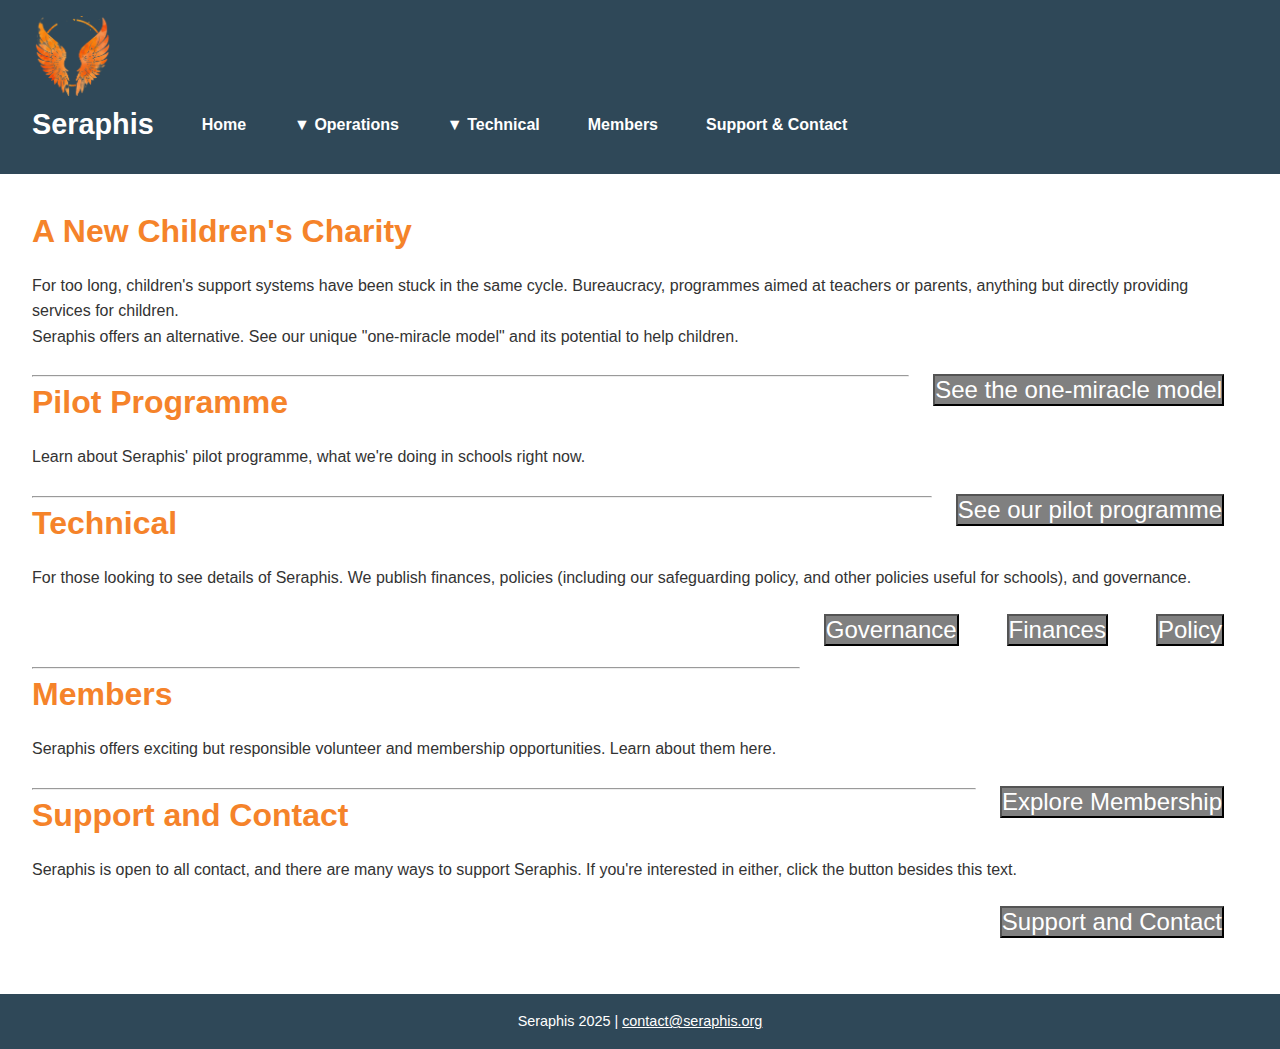
<file: index.html>
<!DOCTYPE html>
<html lang="en">
<head>
  <meta charset="UTF-8" />
  <meta name="viewport" content="width=device-width, initial-scale=1" />
  <title>Seraphis</title>
  <link rel="stylesheet" href="style.css" />
  <link rel="icon" type="image/png" href="seraphislogo.png" />
</head>
<body>

<header>
  <div id="header-content-inner">
    <div id="logo">
      <a href="index.html"><img src="seraphislogo.png" height="80"></a>
    </div>
    <h1>Seraphis</h1>
  </div>
  <nav>
    <ul>
      <li></li>
      <li><a href="index.html">Home</a></li>
      <div class="dropdown">▼ Operations
        <div class="dropdown-content">
          <ul>
            <li><a href="programme.html">Programme</a></li>
            <li><a href="omm.html">One-Miracle Model</a></li>
          </ul>
        </div>
      </div>
      <div class="dropdown">▼ Technical
        <div class="dropdown-content">
          <ul>
            <li><a href="finances.html">Finances</a></li>
            <li><a href="policies.html">Policies</a></li>
            <li><a href="governance.html">Governance</a></li>
          </ul>
        </div>
      </div>
      <li><a href="members.html">Members</a></li>
      <li><a href="support-contact.html">Support & Contact</a></li>
    </ul>
  </nav>
</header>

<style>
  /* Currently only styles the buttons */

button {
  background-color:grey;
  color:white;
  font-size:x-large;
  float:right;
  margin:1.5rem;
}

</style>

<main>
  <!-- Hero Section -->
  <h2>A New Children's Charity</h2>
  <p>For too long, children's support systems have been stuck in the same cycle. Bureaucracy, programmes aimed at teachers or parents, anything but directly providing services for children. <br>
  Seraphis offers an alternative. See our unique "one-miracle model" and its potential to help children.</p>
  <a href="omm.html">
    <button>See the one-miracle model</button>
  </a>
  <br> <hr>

  <!-- Pilot Programme -->
  <h2>Pilot Programme</h2>
  <p>Learn about Seraphis' pilot programme, what we're doing in schools right now.</p>
  <a href="programme.html">
    <button>See our pilot programme</button>
  </a> <br> <hr>

  <!-- Technical -->
  <h2>Technical</h2>
  <p>For those looking to see details of Seraphis. We publish finances, policies (including our safeguarding policy, and other policies useful for schools), and governance.</p>
  <ul style="list-style: none">
    <li>
      <a href="policies.html">
        <button>Policy</button>
      </a>
    </li>
    <li>
      <a href="finances.html">
        <button>Finances</button>
      </a>
    </li>
    <li>
      <a href="governance.html">
        <button>Governance</button>
      </a>
    </li>
  </ul> <br> <br> <br> <hr>

  <!-- Members -->
<h2>Members</h2>
<p>Seraphis offers exciting but responsible volunteer and membership opportunities. Learn about them here.</p>
 <a href="members.html">
    <button>Explore Membership</button>
 </a> <br> <hr>

  <!-- Contact & Support -->
<h2>Support and Contact</h2>
<p>Seraphis is open to all contact, and there are many ways to support Seraphis. If you're interested in either, click the button besides this text.</p>
  <a href="support-contact.html">
    <button>Support and Contact</button>
  </a>
</main>

<footer>
  <p>Seraphis 2025 | <a href="mailto:stephenwardcretu@gmail.com" style="color: #fff">contact@seraphis.org</a></p>
</footer>

</body>
</html>
</file>
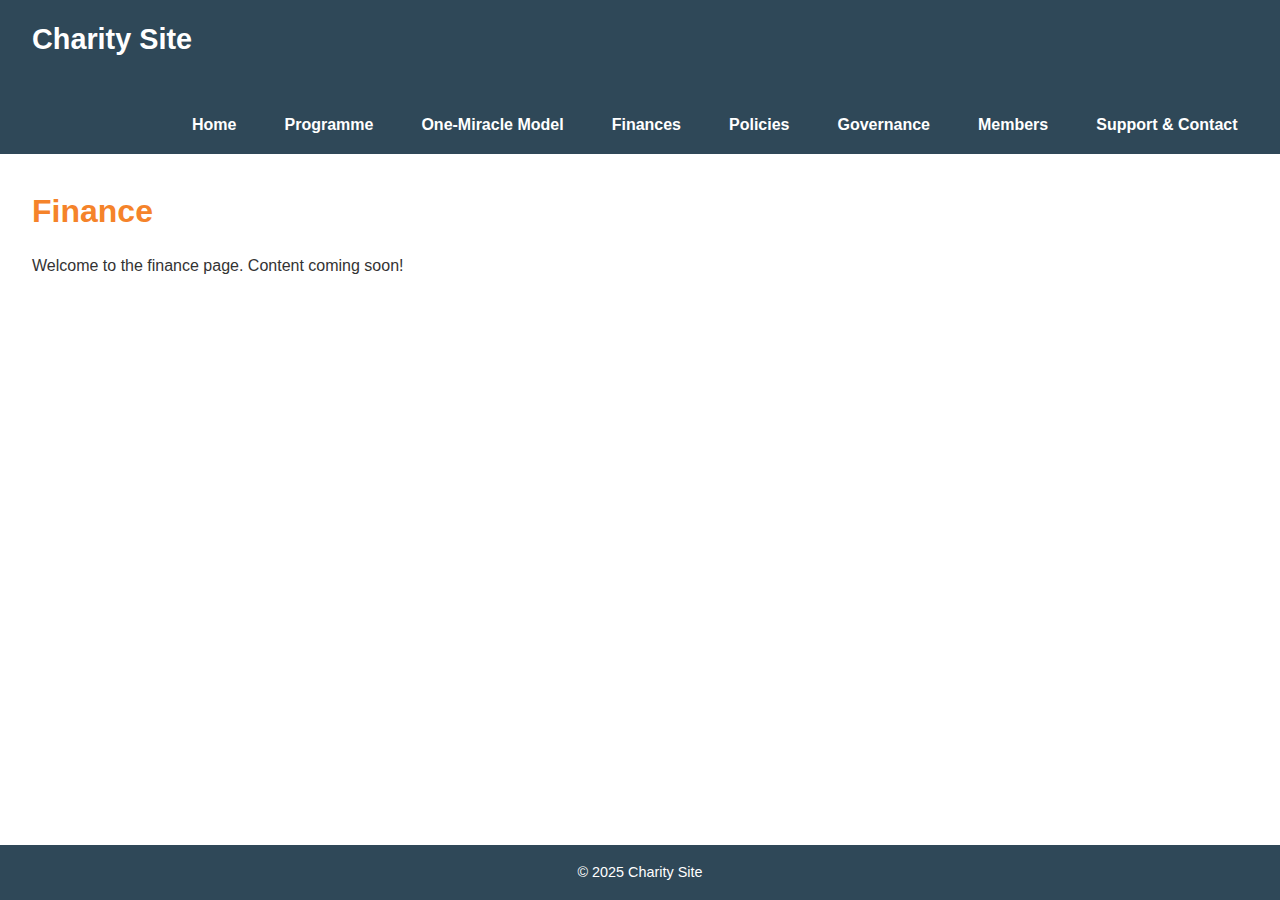
<file: finances.html>
<!DOCTYPE html>
<html lang="en">
<head>
  <meta charset="UTF-8" />
  <meta name="viewport" content="width=device-width, initial-scale=1" />
  <title>Finances</title>
  <link rel="stylesheet" href="style.css" />
</head>
<body>

<header>
  <h1>Charity Site</h1>
  <nav>
    <ul>
      <li><a href="index.html">Home</a></li>
      <li><a href="programme.html">Programme</a></li>
      <li><a href="omm.html">One-Miracle Model</a></li>
      <li><a href="finances.html">Finances</a></li>
      <li><a href="policies.html">Policies</a></li>
      <li><a href="governance.html">Governance</a></li>
      <li><a href="members.html">Members</a></li>
      <li><a href="support-contact.html">Support & Contact</a></li>
    </ul>
  </nav>
</header>

<main>
  <h2>Finance</h2>
  <p>Welcome to the finance page. Content coming soon!</p>
</main>

<footer>
  <p>© 2025 Charity Site</p>
</footer>

</body>
</html>
</file>
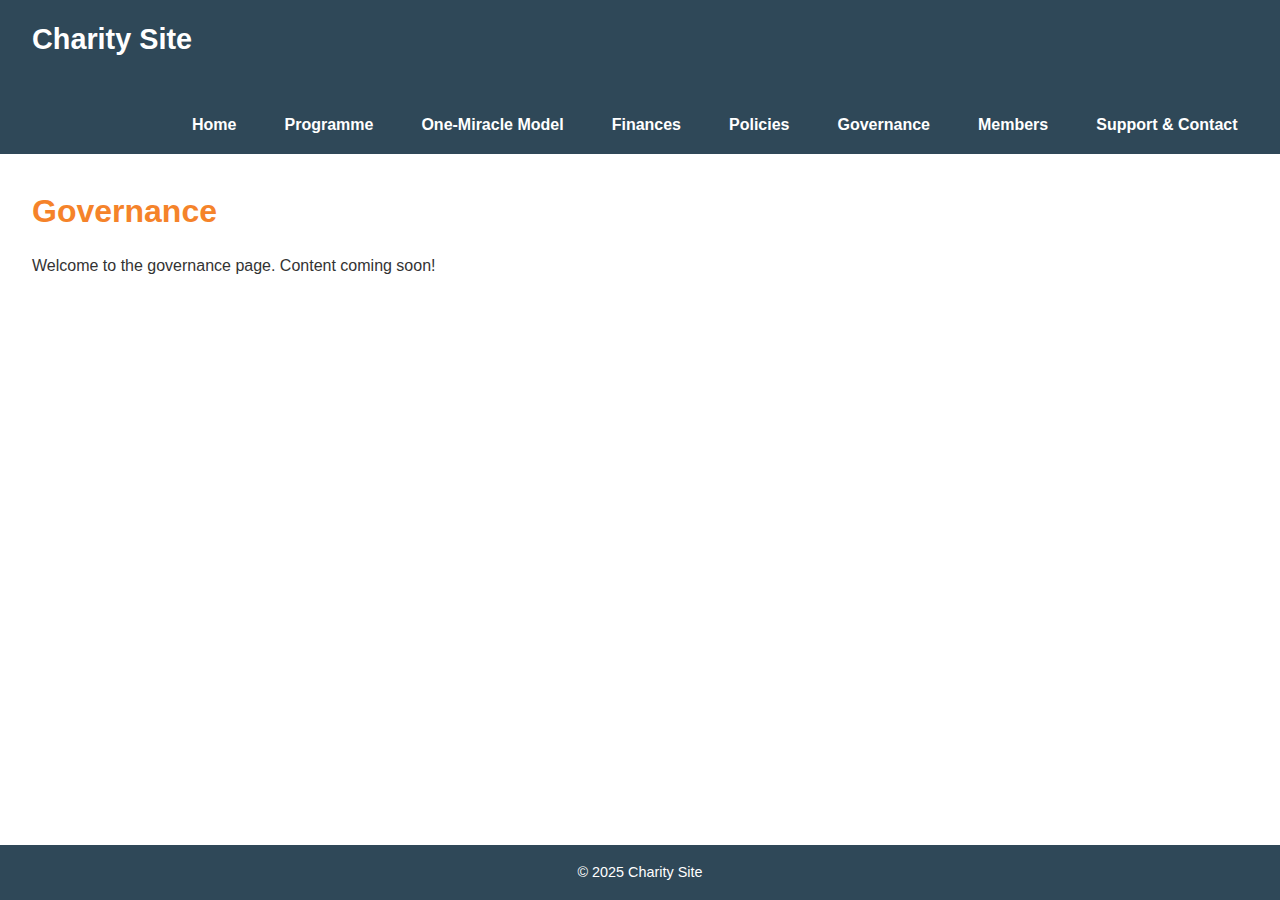
<file: governance.html>
<!DOCTYPE html>
<html lang="en">
<head>
  <meta charset="UTF-8" />
  <meta name="viewport" content="width=device-width, initial-scale=1" />
  <title>Governance</title>
  <link rel="stylesheet" href="style.css" />

  <!-- Cookie Consent Popup (MUST BE FIRST SCRIPT) -->
  <script id="Cookiebot" src="https://consent.cookiebot.com/uc.js" data-cbid="c14cd4c8-c9ef-43ee-9c0a-e46d4e20a9fd" data-blockingmode="auto" type="text/javascript"></script>

  <!-- Google tag (gtag.js) -->
  <script async src="https://www.googletagmanager.com/gtag/js?id=G-JY9PSXL07G"></script>
  <script>
    window.dataLayer = window.dataLayer || [];
    function gtag(){dataLayer.push(arguments);}
    gtag('js', new Date());
  
    gtag('config', 'G-JY9PSXL07G');
  </script>

</head>
<body>

<header>
  <h1>Charity Site</h1>
  <nav>
    <ul>
      <li><a href="index.html">Home</a></li>
      <li><a href="programme.html">Programme</a></li>
      <li><a href="omm.html">One-Miracle Model</a></li>
      <li><a href="finances.html">Finances</a></li>
      <li><a href="policies.html">Policies</a></li>
      <li><a href="governance.html">Governance</a></li>
      <li><a href="members.html">Members</a></li>
      <li><a href="support-contact.html">Support & Contact</a></li>
    </ul>
  </nav>
</header>

<main>
  <h2>Governance</h2>
  <p>Welcome to the governance page. Content coming soon!</p>
</main>

<footer>
  <p>© 2025 Charity Site</p>
</footer>

</body>

</html>
</file>
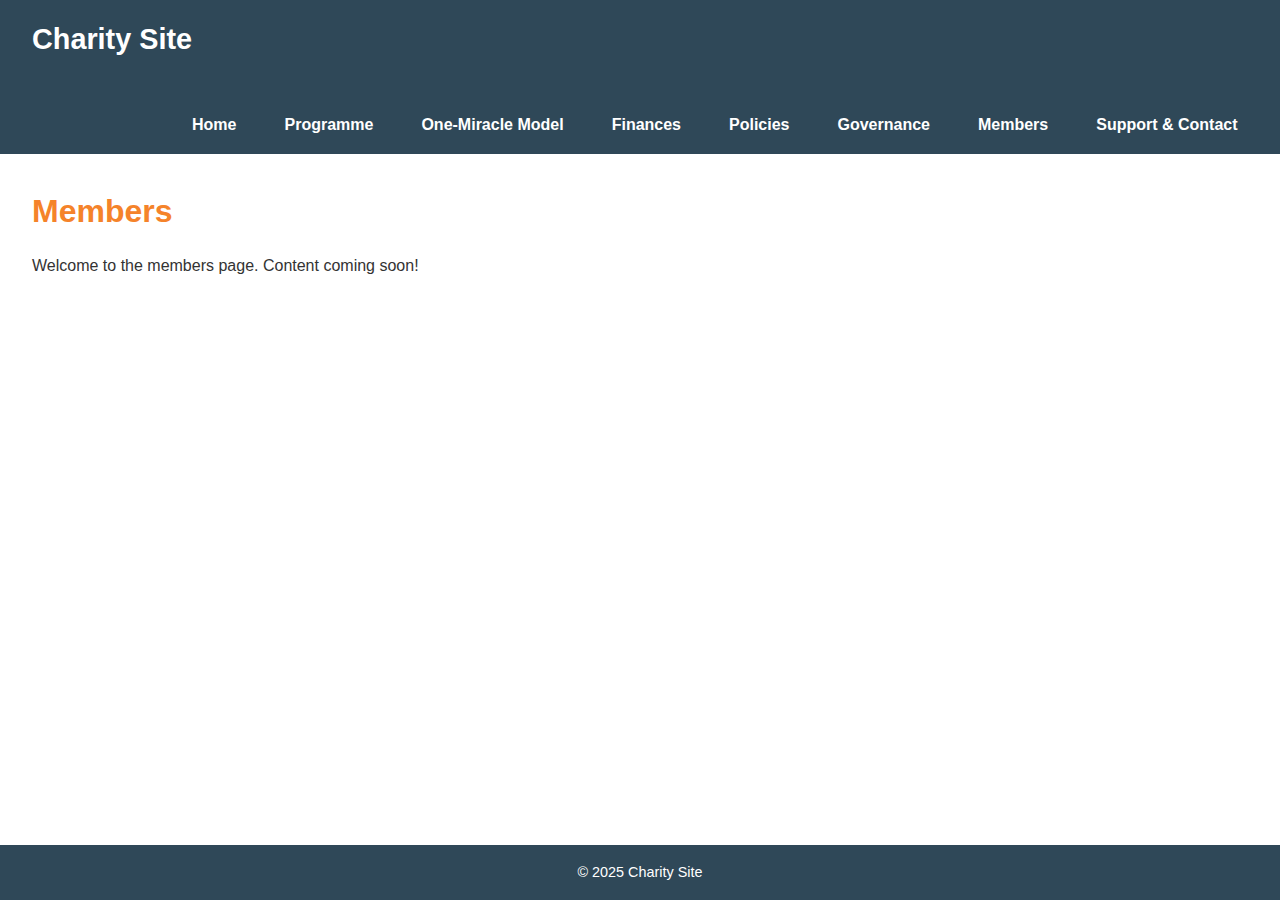
<file: members.html>
<!DOCTYPE html>
<html lang="en">
<head>
  <meta charset="UTF-8" />
  <meta name="viewport" content="width=device-width, initial-scale=1" />
  <title>Members</title>
  <link rel="stylesheet" href="style.css" />
</head>
<body>

<header>
  <h1>Charity Site</h1>
  <nav>
    <ul>
      <li><a href="index.html">Home</a></li>
      <li><a href="programme.html">Programme</a></li>
      <li><a href="omm.html">One-Miracle Model</a></li>
      <li><a href="finances.html">Finances</a></li>
      <li><a href="policies.html">Policies</a></li>
      <li><a href="governance.html">Governance</a></li>
      <li><a href="members.html">Members</a></li>
      <li><a href="support-contact.html">Support & Contact</a></li>
    </ul>
  </nav>
</header>

<main>
  <h2>Members</h2>
  <p>Welcome to the members page. Content coming soon!</p>
</main>

<footer>
  <p>© 2025 Charity Site</p>
</footer>

</body>
</html>
</file>
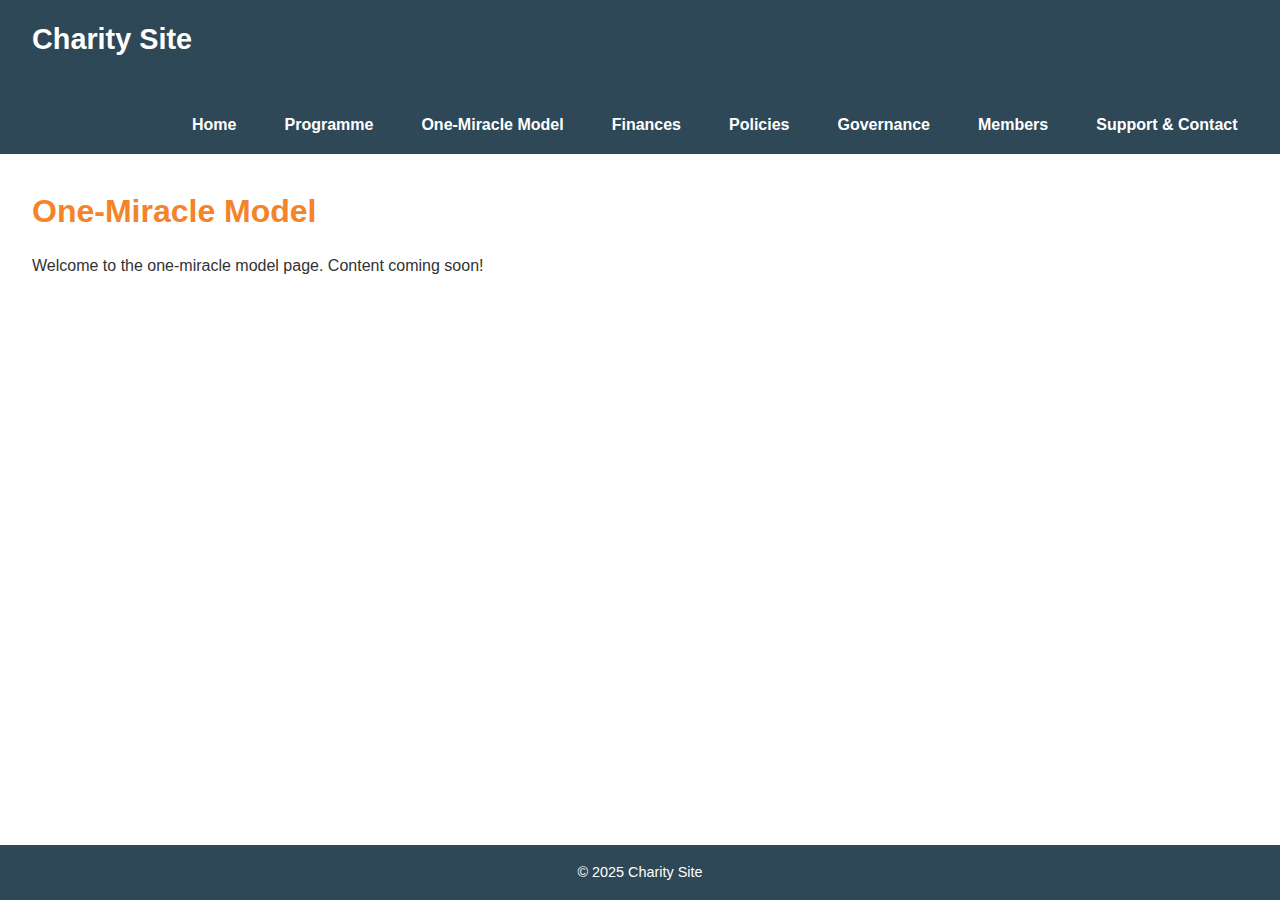
<file: omm.html>
<!DOCTYPE html>
<html lang="en">
<head>
  <meta charset="UTF-8" />
  <meta name="viewport" content="width=device-width, initial-scale=1" />
  <title>One-Miracle Model</title>
  <link rel="stylesheet" href="style.css" />

  <!-- Cookie Consent Popup (MUST BE FIRST SCRIPT) -->
  <script id="Cookiebot" src="https://consent.cookiebot.com/uc.js" data-cbid="c14cd4c8-c9ef-43ee-9c0a-e46d4e20a9fd" data-blockingmode="auto" type="text/javascript"></script>

  <!-- Google tag (gtag.js) -->
  <script async src="https://www.googletagmanager.com/gtag/js?id=G-JY9PSXL07G"></script>
  <script>
    window.dataLayer = window.dataLayer || [];
    function gtag(){dataLayer.push(arguments);}
    gtag('js', new Date());
  
    gtag('config', 'G-JY9PSXL07G');
  </script>

</head>
<body>

<header>
  <h1>Charity Site</h1>
  <nav>
    <ul>
      <li><a href="index.html">Home</a></li>
      <li><a href="programme.html">Programme</a></li>
      <li><a href="omm.html">One-Miracle Model</a></li>
      <li><a href="finances.html">Finances</a></li>
      <li><a href="policies.html">Policies</a></li>
      <li><a href="governance.html">Governance</a></li>
      <li><a href="members.html">Members</a></li>
      <li><a href="support-contact.html">Support & Contact</a></li>
    </ul>
  </nav>
</header>

<main>
  <h2>One-Miracle Model</h2>
  <p>Welcome to the one-miracle model page. Content coming soon!</p>
</main>

<footer>
  <p>© 2025 Charity Site</p>
</footer>

</body>

</html>
</file>
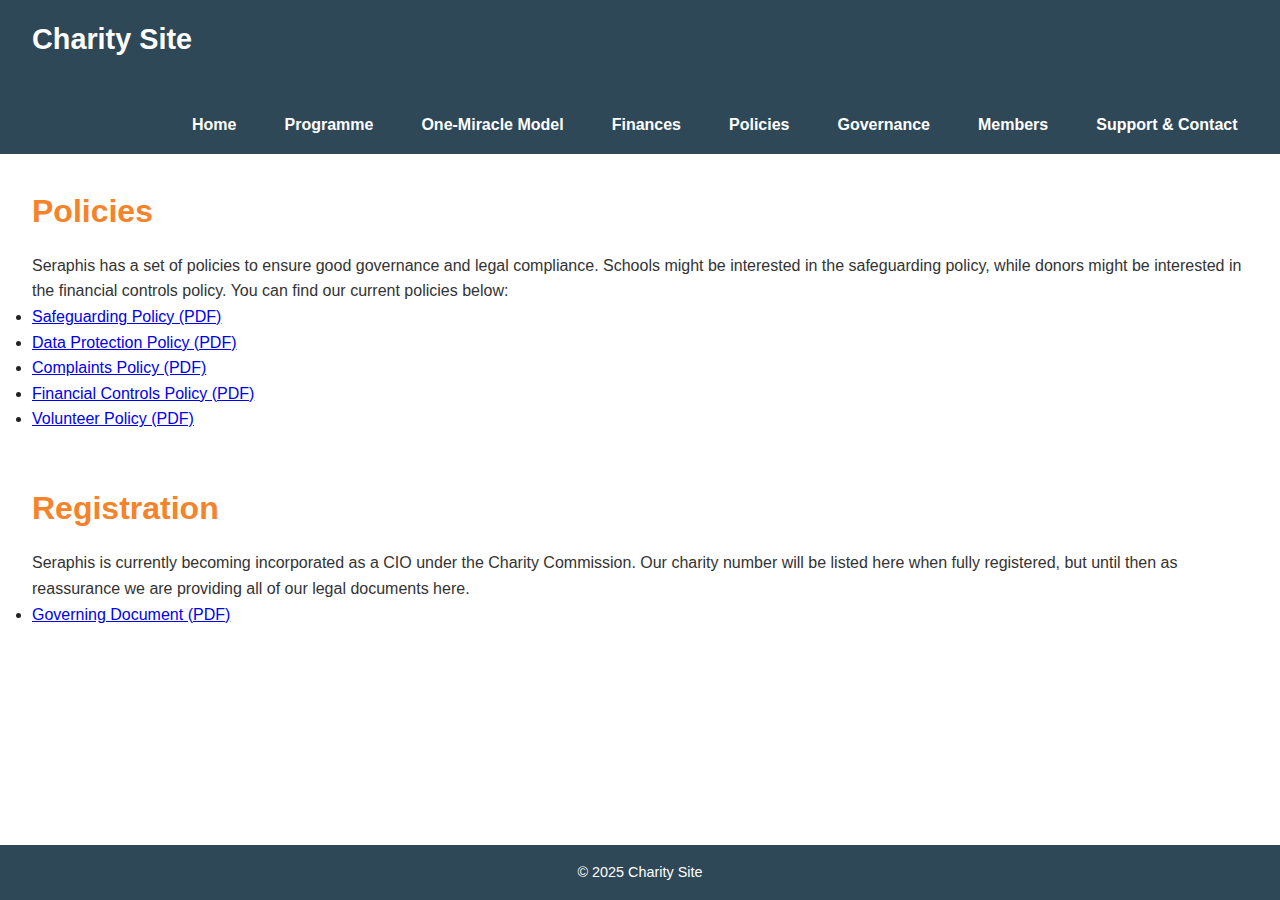
<file: policies.html>
<!DOCTYPE html>
<html lang="en">
<head>
  <meta charset="UTF-8" />
  <meta name="viewport" content="width=device-width, initial-scale=1" />
  <title>Policies</title>
  <link rel="stylesheet" href="style.css" />

  <!-- Cookie Consent Popup (MUST BE FIRST SCRIPT) -->
  <script id="Cookiebot" src="https://consent.cookiebot.com/uc.js" data-cbid="c14cd4c8-c9ef-43ee-9c0a-e46d4e20a9fd" data-blockingmode="auto" type="text/javascript"></script>

  <!-- Google tag (gtag.js) -->
  <script async src="https://www.googletagmanager.com/gtag/js?id=G-JY9PSXL07G"></script>
  <script>
    window.dataLayer = window.dataLayer || [];
    function gtag(){dataLayer.push(arguments);}
    gtag('js', new Date());
  
    gtag('config', 'G-JY9PSXL07G');
  </script>

</head>
<body>

<header>
  <h1>Charity Site</h1>
  <nav>
    <ul>
      <li><a href="index.html">Home</a></li>
      <li><a href="programme.html">Programme</a></li>
      <li><a href="omm.html">One-Miracle Model</a></li>
      <li><a href="finances.html">Finances</a></li>
      <li><a href="policies.html">Policies</a></li>
      <li><a href="governance.html">Governance</a></li>
      <li><a href="members.html">Members</a></li>
      <li><a href="support-contact.html">Support & Contact</a></li>
    </ul>
  </nav>
</header>

<main>
  <h2>Policies</h2>
  <p>Seraphis has a set of policies to ensure good governance and legal compliance. Schools might be interested in the
    safeguarding policy, while donors might be interested in the financial controls policy. You can find our current policies below:
  </p>
  <ul>
    <li><a href="safeguarding.pdf">Safeguarding Policy (PDF)</a></li>
    <li><a href="data-protection.pdf">Data Protection Policy (PDF)</a></li>
    <li><a href="complaints.pdf">Complaints Policy (PDF)</a></li>
    <li><a href="financial-controls.pdf">Financial Controls Policy (PDF)</a></li>
    <li><a href="volunteer.pdf">Volunteer Policy (PDF)</a></li>
  </ul>
  <br> <br>
  <h2>Registration</h2>
  <p>Seraphis is currently becoming incorporated as a CIO under the Charity Commission. Our charity number will be listed here when fully registered, but until then as reassurance we are
    providing all of our legal documents here.
  </p>
  <ul>
    <li><a href="policies/constitution.pdf">Governing Document (PDF)</a></li>
  </ul>
</main>

<footer>
  <p>© 2025 Charity Site</p>
</footer>

</body>

</html>
</file>
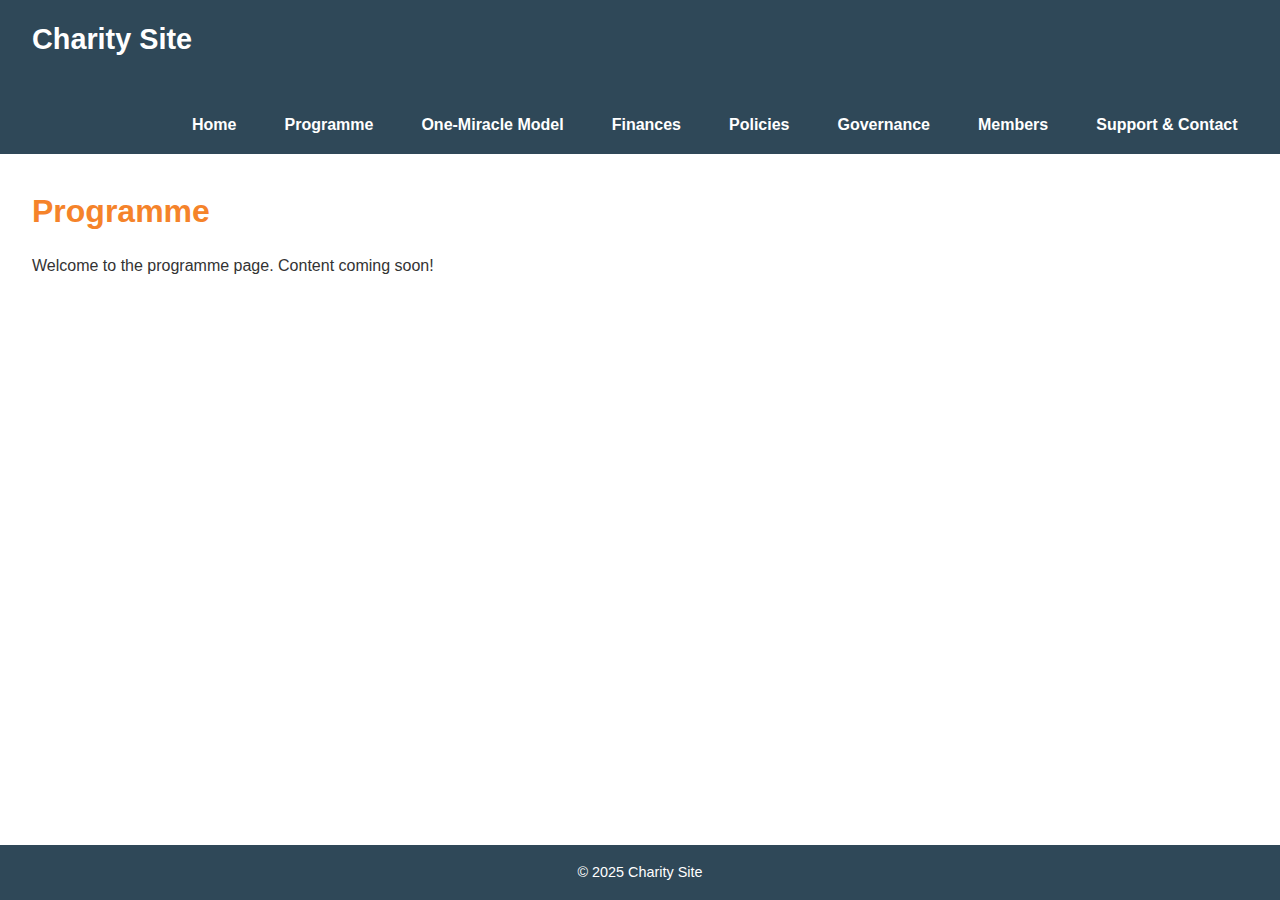
<file: programme.html>
<!DOCTYPE html>
<html lang="en">
<head>
  <meta charset="UTF-8" />
  <meta name="viewport" content="width=device-width, initial-scale=1" />
  <title>Programme</title>
  <link rel="stylesheet" href="style.css" />

  <!-- Cookie Consent Popup (MUST BE FIRST SCRIPT) -->
  <script id="Cookiebot" src="https://consent.cookiebot.com/uc.js" data-cbid="c14cd4c8-c9ef-43ee-9c0a-e46d4e20a9fd" data-blockingmode="auto" type="text/javascript"></script>

  <!-- Google tag (gtag.js) -->
  <script async src="https://www.googletagmanager.com/gtag/js?id=G-JY9PSXL07G"></script>
  <script>
    window.dataLayer = window.dataLayer || [];
    function gtag(){dataLayer.push(arguments);}
    gtag('js', new Date());
  
    gtag('config', 'G-JY9PSXL07G');
  </script>

</head>
<body>

<header>
  <h1>Charity Site</h1>
  <nav>
    <ul>
      <li><a href="index.html">Home</a></li>
      <li><a href="programme.html">Programme</a></li>
      <li><a href="omm.html">One-Miracle Model</a></li>
      <li><a href="finances.html">Finances</a></li>
      <li><a href="policies.html">Policies</a></li>
      <li><a href="governance.html">Governance</a></li>
      <li><a href="members.html">Members</a></li>
      <li><a href="support-contact.html">Support & Contact</a></li>
    </ul>
  </nav>
</header>

<main>
  <h2>Programme</h2>
  <p>Welcome to the programme page. Content coming soon!</p>
</main>

<footer>
  <p>© 2025 Charity Site</p>
</footer>

</body>

</html>
</file>
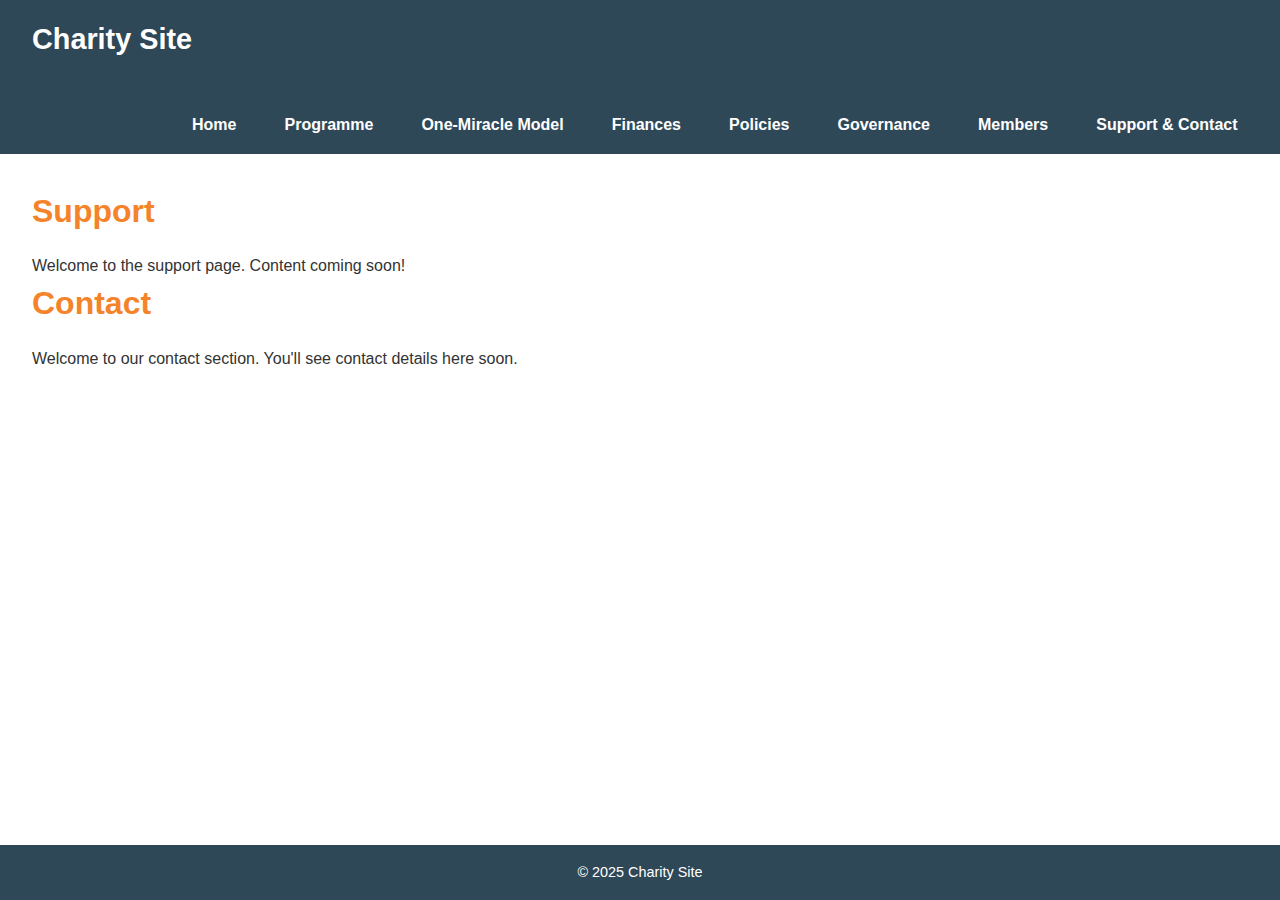
<file: support-contact.html>
<!DOCTYPE html>
<html lang="en">
<head>
  <meta charset="UTF-8" />
  <meta name="viewport" content="width=device-width, initial-scale=1" />
  <title>Support & Contact</title>
  <link rel="stylesheet" href="style.css" />

  <!-- Cookie Consent Popup (MUST BE FIRST SCRIPT) -->
  <script id="Cookiebot" src="https://consent.cookiebot.com/uc.js" data-cbid="c14cd4c8-c9ef-43ee-9c0a-e46d4e20a9fd" data-blockingmode="auto" type="text/javascript"></script>

  <!-- Google tag (gtag.js) -->
  <script async src="https://www.googletagmanager.com/gtag/js?id=G-JY9PSXL07G"></script>
  <script>
    window.dataLayer = window.dataLayer || [];
    function gtag(){dataLayer.push(arguments);}
    gtag('js', new Date());
  
    gtag('config', 'G-JY9PSXL07G');
  </script>

</head>
<body>

<header>
  <h1>Charity Site</h1>
  <nav>
    <ul>
      <li><a href="index.html">Home</a></li>
      <li><a href="programme.html">Programme</a></li>
      <li><a href="omm.html">One-Miracle Model</a></li>
      <li><a href="finances.html">Finances</a></li>
      <li><a href="policies.html">Policies</a></li>
      <li><a href="governance.html">Governance</a></li>
      <li><a href="members.html">Members</a></li>
      <li><a href="support-contact.html">Support & Contact</a></li>
    </ul>
  </nav>
</header>

<main>
  <h2>Support</h2>
  <p>Welcome to the support page. Content coming soon!</p>
  <h2>Contact</h2>
  <p>Welcome to our contact section. You'll see contact details here soon.</p>
</main>

<footer>
  <p>© 2025 Charity Site</p>
</footer>

</body>

</html>
</file>
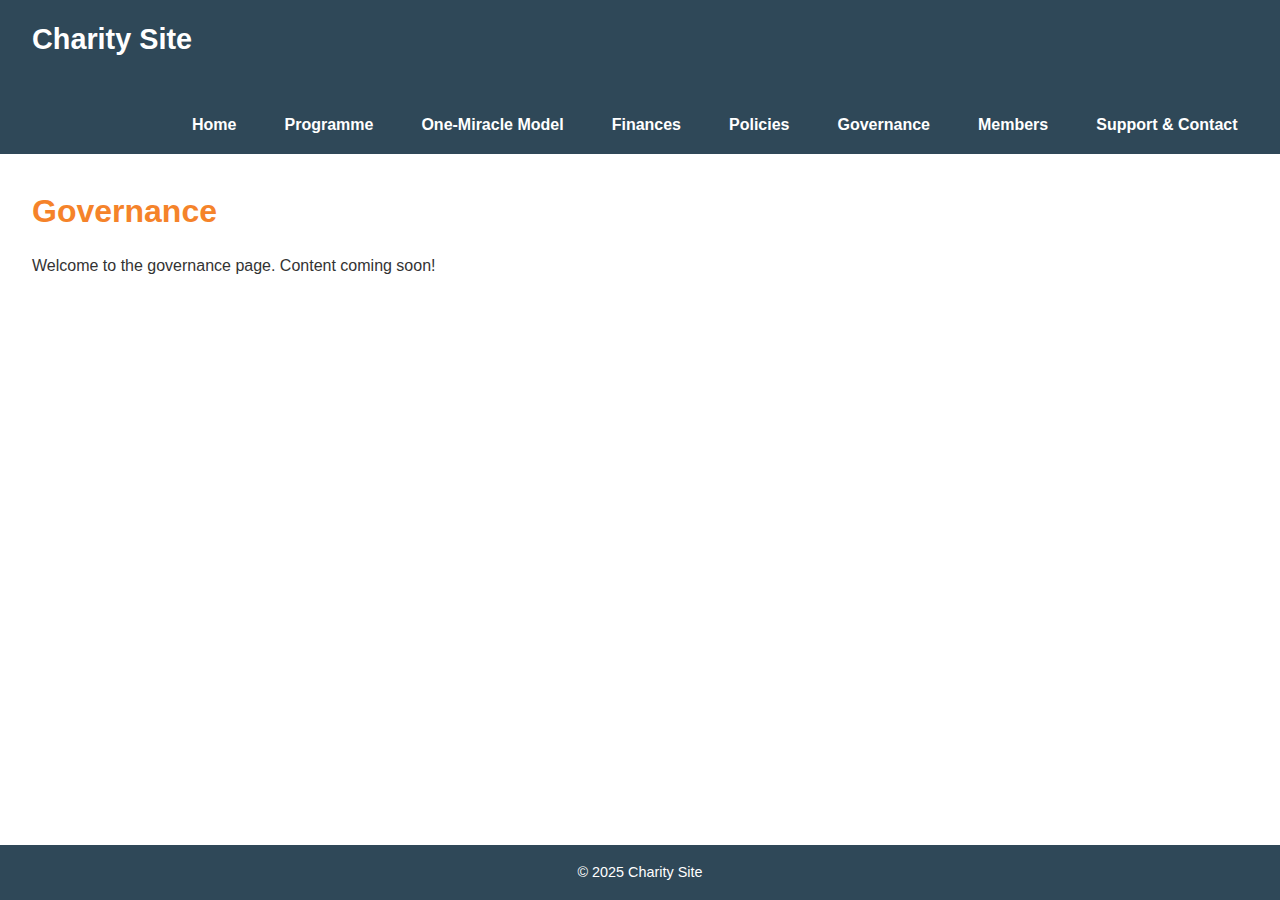
<file: Seraphis/governance.html>
<!DOCTYPE html>
<html lang="en">
<head>
  <meta charset="UTF-8" />
  <meta name="viewport" content="width=device-width, initial-scale=1" />
  <title>Governance</title>
  <link rel="stylesheet" href="style.css" />
</head>
<body>

<header>
  <h1>Charity Site</h1>
  <nav>
    <ul>
      <li><a href="index.html">Home</a></li>
      <li><a href="programme.html">Programme</a></li>
      <li><a href="omm.html">One-Miracle Model</a></li>
      <li><a href="finances.html">Finances</a></li>
      <li><a href="policies.html">Policies</a></li>
      <li><a href="governance.html">Governance</a></li>
      <li><a href="members.html">Members</a></li>
      <li><a href="support-contact.html">Support & Contact</a></li>
    </ul>
  </nav>
</header>

<main>
  <h2>Governance</h2>
  <p>Welcome to the governance page. Content coming soon!</p>
</main>

<footer>
  <p>© 2025 Charity Site</p>
</footer>

</body>
</html>
</file>
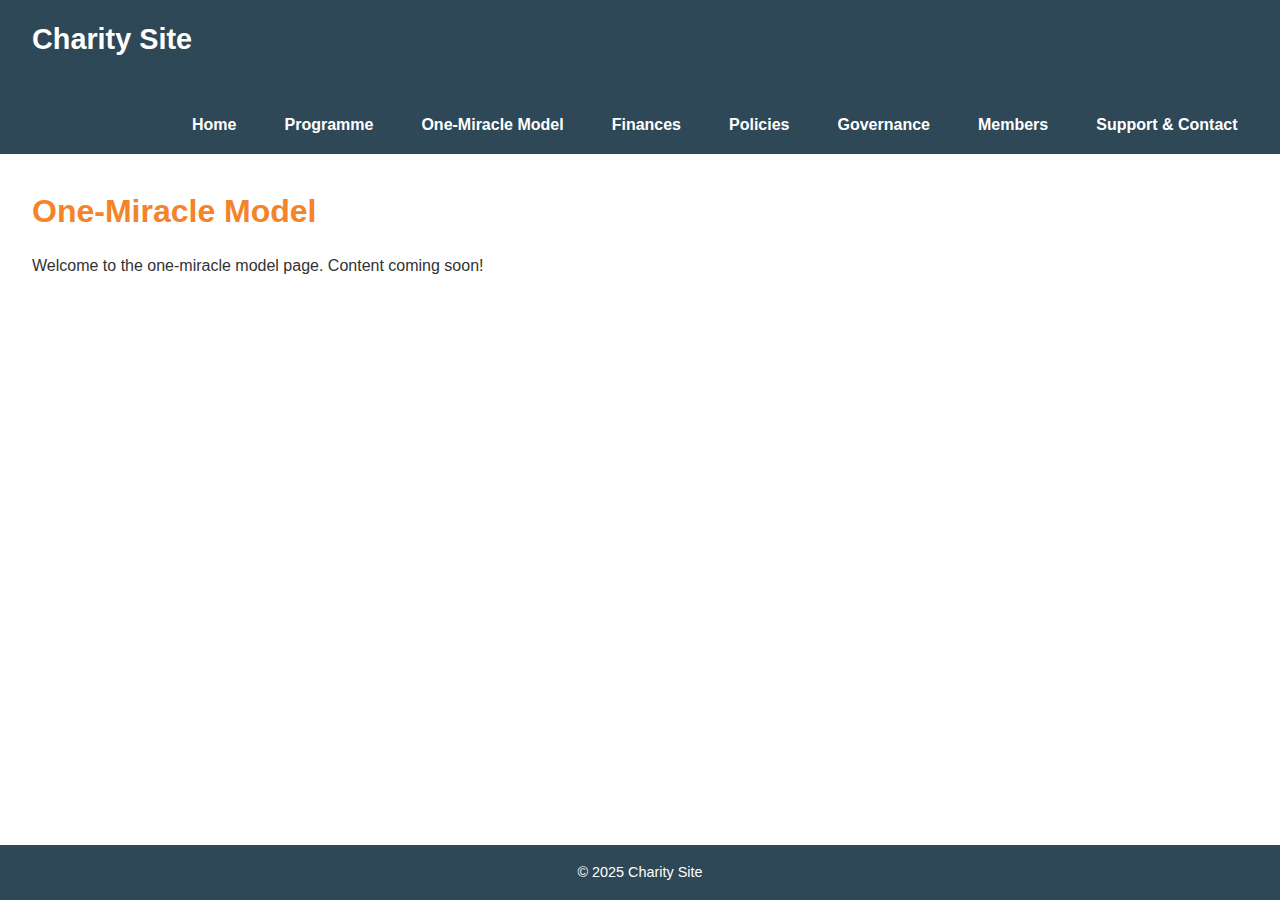
<file: Seraphis/omm.html>
<!DOCTYPE html>
<html lang="en">
<head>
  <meta charset="UTF-8" />
  <meta name="viewport" content="width=device-width, initial-scale=1" />
  <title>One-Miracle Model</title>
  <link rel="stylesheet" href="style.css" />
</head>
<body>

<header>
  <h1>Charity Site</h1>
  <nav>
    <ul>
      <li><a href="index.html">Home</a></li>
      <li><a href="programme.html">Programme</a></li>
      <li><a href="omm.html">One-Miracle Model</a></li>
      <li><a href="finances.html">Finances</a></li>
      <li><a href="policies.html">Policies</a></li>
      <li><a href="governance.html">Governance</a></li>
      <li><a href="members.html">Members</a></li>
      <li><a href="support-contact.html">Support & Contact</a></li>
    </ul>
  </nav>
</header>

<main>
  <h2>One-Miracle Model</h2>
  <p>Welcome to the one-miracle model page. Content coming soon!</p>
</main>

<footer>
  <p>© 2025 Charity Site</p>
</footer>

</body>
</html>
</file>
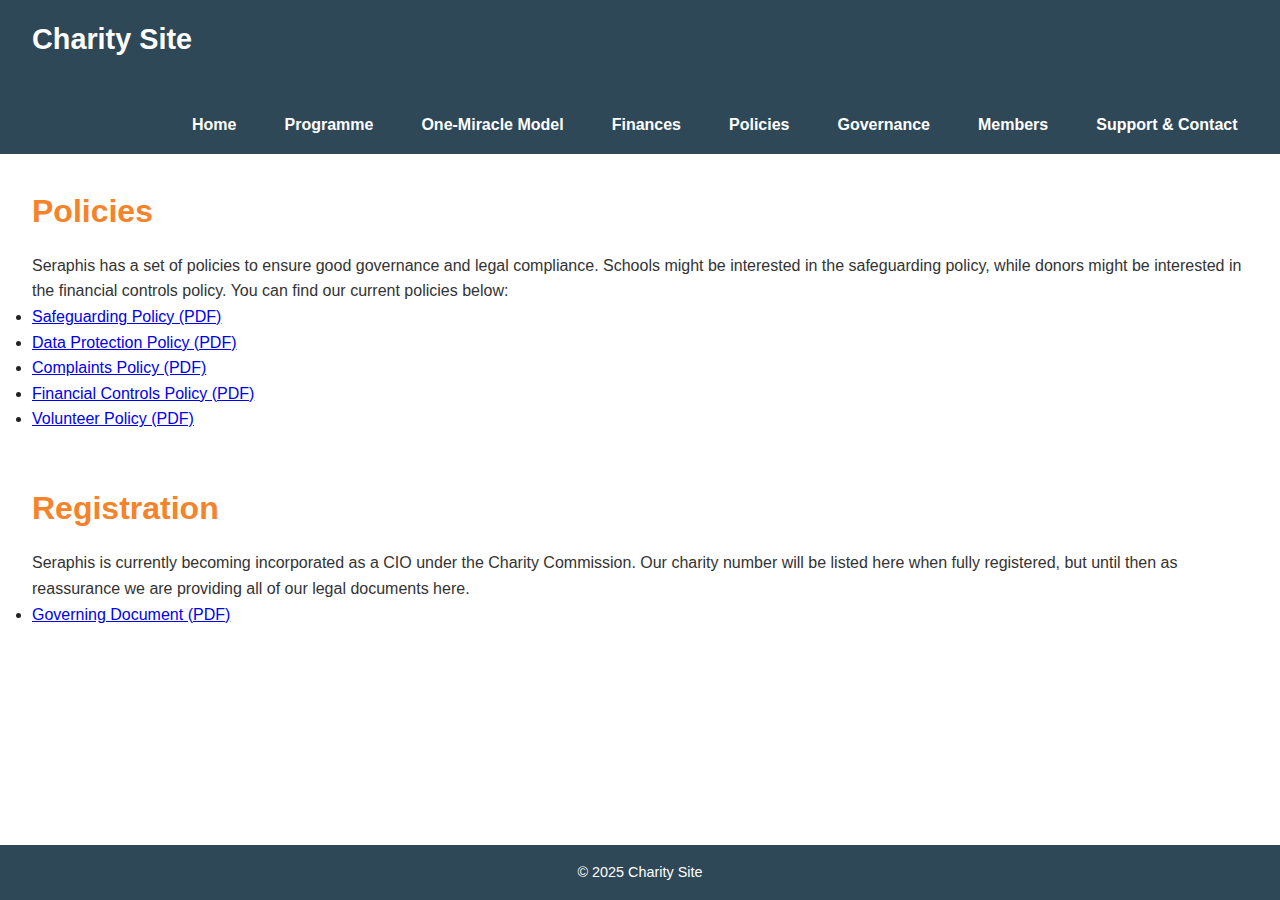
<file: Seraphis/policies.html>
<!DOCTYPE html>
<html lang="en">
<head>
  <meta charset="UTF-8" />
  <meta name="viewport" content="width=device-width, initial-scale=1" />
  <title>Policies</title>
  <link rel="stylesheet" href="style.css" />
</head>
<body>

<header>
  <h1>Charity Site</h1>
  <nav>
    <ul>
      <li><a href="index.html">Home</a></li>
      <li><a href="programme.html">Programme</a></li>
      <li><a href="omm.html">One-Miracle Model</a></li>
      <li><a href="finances.html">Finances</a></li>
      <li><a href="policies.html">Policies</a></li>
      <li><a href="governance.html">Governance</a></li>
      <li><a href="members.html">Members</a></li>
      <li><a href="support-contact.html">Support & Contact</a></li>
    </ul>
  </nav>
</header>

<main>
  <h2>Policies</h2>
  <p>Seraphis has a set of policies to ensure good governance and legal compliance. Schools might be interested in the
    safeguarding policy, while donors might be interested in the financial controls policy. You can find our current policies below:
  </p>
  <ul>
    <li><a href="safeguarding.pdf">Safeguarding Policy (PDF)</a></li>
    <li><a href="data-protection.pdf">Data Protection Policy (PDF)</a></li>
    <li><a href="complaints.pdf">Complaints Policy (PDF)</a></li>
    <li><a href="financial-controls.pdf">Financial Controls Policy (PDF)</a></li>
    <li><a href="volunteer.pdf">Volunteer Policy (PDF)</a></li>
  </ul>
  <br> <br>
  <h2>Registration</h2>
  <p>Seraphis is currently becoming incorporated as a CIO under the Charity Commission. Our charity number will be listed here when fully registered, but until then as reassurance we are
    providing all of our legal documents here.
  </p>
  <ul>
    <li><a href="policies/constitution.pdf">Governing Document (PDF)</a></li>
  </ul>
</main>

<footer>
  <p>© 2025 Charity Site</p>
</footer>

</body>
</html>
</file>
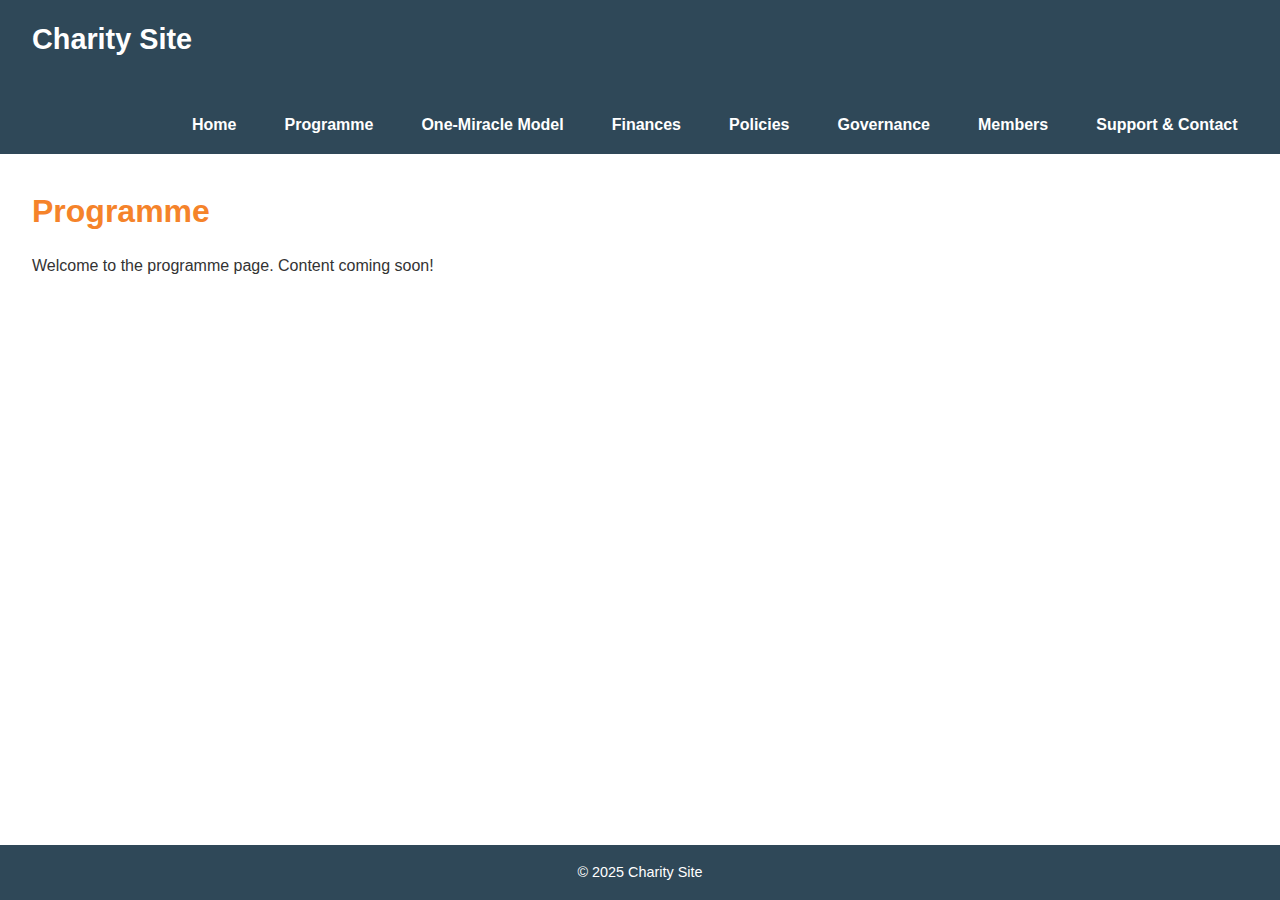
<file: Seraphis/programme.html>
<!DOCTYPE html>
<html lang="en">
<head>
  <meta charset="UTF-8" />
  <meta name="viewport" content="width=device-width, initial-scale=1" />
  <title>Programme</title>
  <link rel="stylesheet" href="style.css" />
</head>
<body>

<header>
  <h1>Charity Site</h1>
  <nav>
    <ul>
      <li><a href="index.html">Home</a></li>
      <li><a href="programme.html">Programme</a></li>
      <li><a href="omm.html">One-Miracle Model</a></li>
      <li><a href="finances.html">Finances</a></li>
      <li><a href="policies.html">Policies</a></li>
      <li><a href="governance.html">Governance</a></li>
      <li><a href="members.html">Members</a></li>
      <li><a href="support-contact.html">Support & Contact</a></li>
    </ul>
  </nav>
</header>

<main>
  <h2>Programme</h2>
  <p>Welcome to the programme page. Content coming soon!</p>
</main>

<footer>
  <p>© 2025 Charity Site</p>
</footer>

</body>
</html>
</file>
<file: style.css>
/* Seraphis logo colour: #f5832a */

/* Reset some default styles */
* {
  box-sizing: border-box;
  margin: 0;
  padding: 0;
}

/* Body & typography */
body {
  font-family: -apple-system, BlinkMacSystemFont, "Segoe UI", Roboto, Oxygen,
    Ubuntu, Cantarell, "Open Sans", "Helvetica Neue", sans-serif;
  background: #f9f9f9;
  color: #222;
  line-height: 1.6;
  min-height: 100vh;
  display: flex;
  flex-direction: column;
}

/* Header */
header {
  display: flex;
  flex-direction: row;
  background-color: #2f4858;
  color: #fff;
  padding: 1rem 2rem;
}

#logo {
  float:left;
  display:flex;
  max-width:auto;
  height:60%;
}

header h1 {
  margin-bottom: 0.5rem;
  font-weight: 700;
  font-size: 1.8rem;
}

/* Navigation */
nav ul {
  list-style: none;
  display: flex;
  flex-wrap: wrap;
  gap: 3rem;
  margin-top: 6rem;
}

nav a {
  color: #fff;
  text-decoration: none;
  font-weight: 600;
  transition: color 0.3s ease;
}

/* Dropdown menus in the navigation bar */
.dropdown {
  position: relative;
  font-weight:600;
}

.dropdown-content {
  display: none;
  position: absolute;
  background-color: #2f4858;
  min-width: 130px;
  box-shadow: 0px 8px 16px 0px rgba(0,0,0,0.2);
  padding: 12px 16px;
}

.dropdown:hover .dropdown-content {
  display: block;
}

nav a:hover,
nav a:focus {
  color: #ffffff;
  text-decoration: underline;
}

/* Main content */
main {
  flex-grow: 1;
  padding: 2rem;
  background: #ffffff;
}

main h2 {
  margin-bottom: 1rem;
  font-size: 2rem;
  color: #f5832a;
}

main p {
  font-size: 1rem;
  color: #333;
}

/* Footer */
footer {
  background-color: #2f4858;
  color: #fff;
  text-align: center;
  padding: 1rem 2rem;
  font-size: 0.9rem;
  margin-top: auto;
  user-select: none;
}

/* Responsive tweaks */
@media (max-width: 600px) {
  nav ul {
    flex-direction: column;
    gap: 0.5rem;
  }

  header, footer {
    padding: 1rem;
  }
}
</file>
<file: Seraphis/style.css>
/* Seraphis logo colour: #f5832a */

/* Reset some default styles */
* {
  box-sizing: border-box;
  margin: 0;
  padding: 0;
}

/* Body & typography */
body {
  font-family: -apple-system, BlinkMacSystemFont, "Segoe UI", Roboto, Oxygen,
    Ubuntu, Cantarell, "Open Sans", "Helvetica Neue", sans-serif;
  background: #f9f9f9;
  color: #222;
  line-height: 1.6;
  min-height: 100vh;
  display: flex;
  flex-direction: column;
}

/* Header */
header {
  display: flex;
  flex-direction: row;
  background-color: #2f4858;
  color: #fff;
  padding: 1rem 2rem;
}

#logo {
  float:left;
  display:flex;
  max-width:auto;
  height:60%;
}

header h1 {
  margin-bottom: 0.5rem;
  font-weight: 700;
  font-size: 1.8rem;
}

/* Navigation */
nav ul {
  list-style: none;
  display: flex;
  flex-wrap: wrap;
  gap: 3rem;
  margin-top: 6rem;
}

nav a {
  color: #fff;
  text-decoration: none;
  font-weight: 600;
  transition: color 0.3s ease;
}

/* Dropdown menus in the navigation bar */
.dropdown {
  position: relative;
  font-weight:600;
}

.dropdown-content {
  display: none;
  position: absolute;
  background-color: #2f4858;
  min-width: 130px;
  box-shadow: 0px 8px 16px 0px rgba(0,0,0,0.2);
  padding: 12px 16px;
}

.dropdown:hover .dropdown-content {
  display: block;
}

nav a:hover,
nav a:focus {
  color: #ffffff;
  text-decoration: underline;
}

/* Main content */
main {
  flex-grow: 1;
  padding: 2rem;
  background: #ffffff;
}

main h2 {
  margin-bottom: 1rem;
  font-size: 2rem;
  color: #f5832a;
}

main p {
  font-size: 1rem;
  color: #333;
}

/* Footer */
footer {
  background-color: #2f4858;
  color: #fff;
  text-align: center;
  padding: 1rem 2rem;
  font-size: 0.9rem;
  margin-top: auto;
  user-select: none;
}

/* Responsive tweaks */
@media (max-width: 600px) {
  nav ul {
    flex-direction: column;
    gap: 0.5rem;
  }

  header, footer {
    padding: 1rem;
  }
}
</file>
